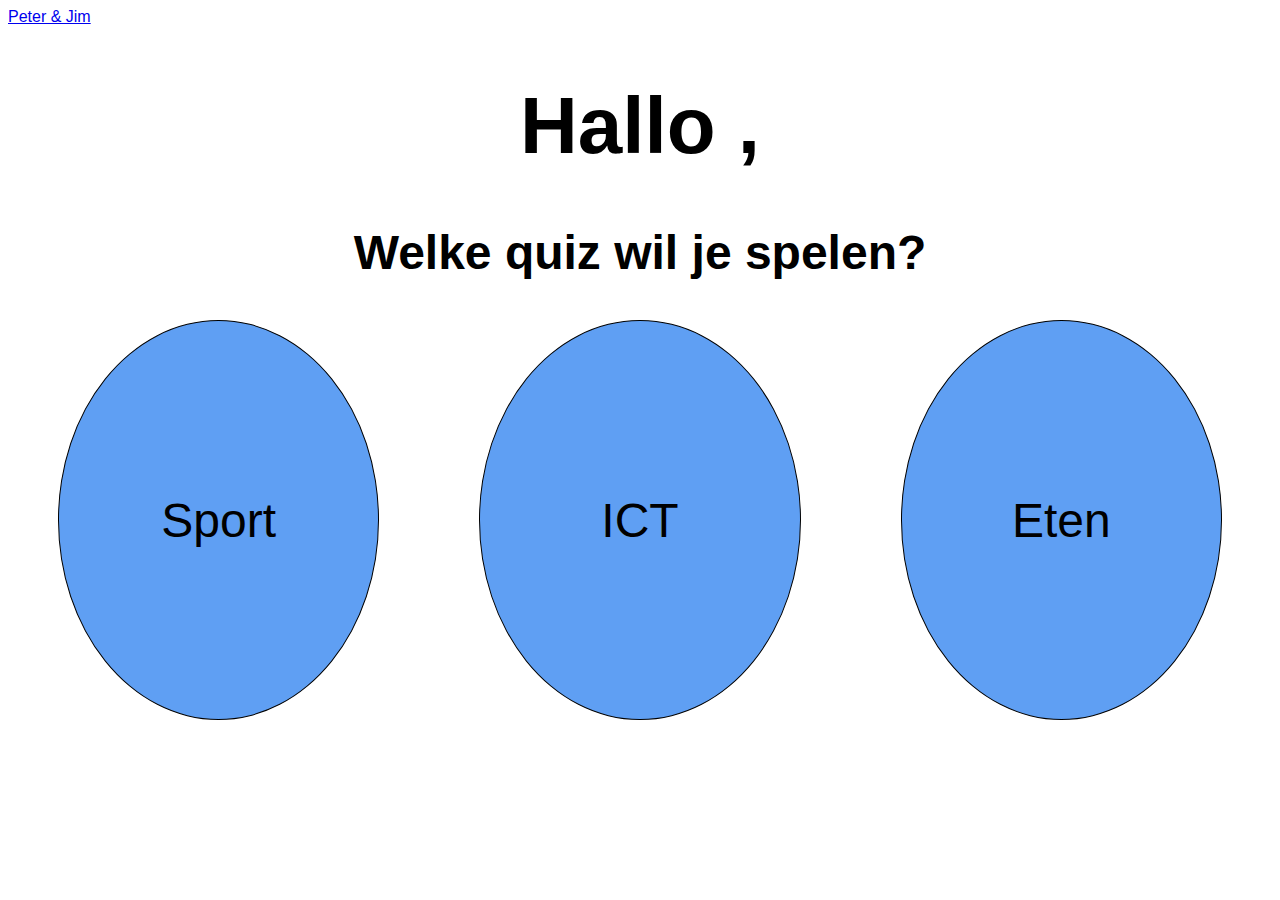
<file: thema.html>
<!DOCTYPE html>
<html lang="en">

<head>
    <meta charset="UTF-8">
    <meta name="viewport" content="width=device-width, initial-scale=1.0">
    <title>Thema</title>
    <link rel="stylesheet" href="styles.css">
</head>

<body>
    <div class="topnav">
        <a class="active" href="/index.html">Peter & Jim</a>
    </div>

    <h1 class="title">Hallo&nbsp;<span id="playerName"></span>,</h1>
    <h2 class="subtitle">Welke quiz wil je spelen?</h2>

    <section class="quiz-container">
        <button class="quiz-button" onclick="location.href='quiz1.html'">Sport</button>
        <button class="quiz-button" onclick="location.href='quiz2.html'">ICT</button>
        <button class="quiz-button" onclick="location.href='quiz3.html'">Eten</button>
    </section>
</body>
<script src="/main.js"></script>
</html>
</file>
<file: styles.css>
body {
    font-family: "Open Sans", sans-serif;
}

.title {
    font-size: 5em;
    color: black;
    display: flex;
    align-items: center;
    justify-content: center;
}

.description {
    font-size: 2em;
    color: gray;
    display: flex;
    align-items: center;
    justify-content: center;
}

.start-button {
    font-size: 1.5em;
    color: white;
    background-color: blue;
    border: none;
    border-radius: 5px;
    padding: 10px 20px;
    cursor: pointer;
    display: flex;
    align-items: center;
    justify-content: center;
}

button:hover { 
    background-color: lightblue;
}


.invoer-container {    
    display: flex;
    flex-direction: column;
    align-items: center;
    justify-content: center;
}

.input {
    padding: 10px;
    border: 1px solid gray;
    border-radius: 5px;
    font-size: 1em;
    width: 300px;
    margin-bottom: 20px;
}

.quiz-button {
    height: 400px;
    width: 400px;
    background-color: #bbb;
    border-radius: 50%;
    display: inline-block;
    margin: 0 50px;
    background-color: rgb(95, 159, 243);
    font-size: 3em;
    border: 0.5px solid black;
    }

    .subtitle {
        font-size: 3em;
        color: black;
        display: flex;
        align-items: center;
        justify-content: center;
    }

.quiz-container {
    display: flex;
    flex-direction: row;
    align-items: center;
    justify-content: center;
}
</file>
